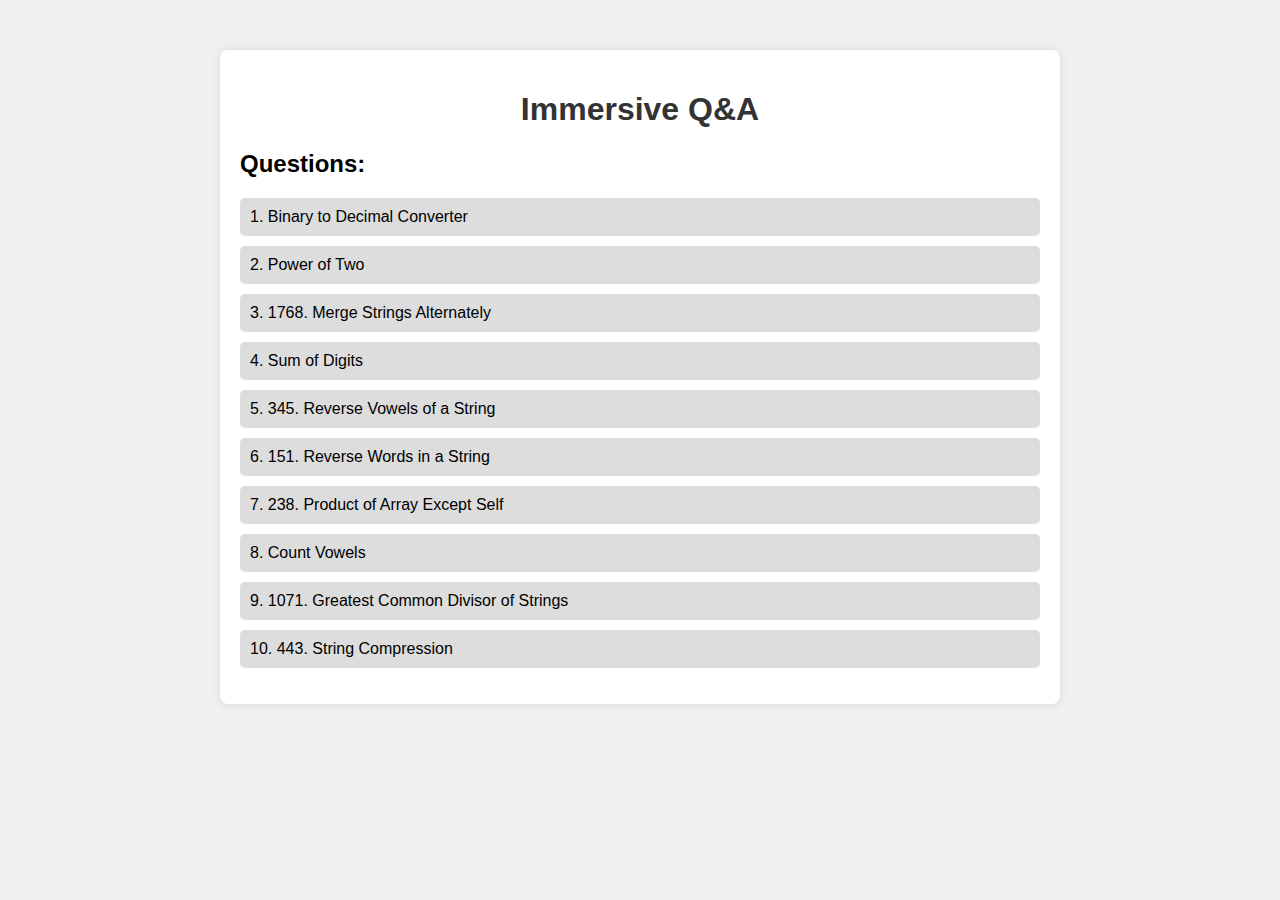
<file: index.html>
<!DOCTYPE html>
<html lang="en">
<head>
    <meta charset="UTF-8">
    <meta name="viewport" content="width=device-width, initial-scale=1.0">
    <title>Immersive Q&A</title>
    <link rel="stylesheet" href="styles.css">
</head>
<body>
    <div class="container">
        <h1>Immersive Q&A</h1>
        <div id="questions-container"></div>
        <div id="answer-container"></div>
    </div>
    <script src="script.js"></script>
</body>
</html>
</file>
<file: styles.css>
body {
    margin: 0;
    padding: 0;
    font-family: Arial, sans-serif;
    background-color: #f0f0f0;
}

.container {
    max-width: 800px;
    margin: 50px auto;
    background-color: #fff;
    padding: 20px;
    box-shadow: 0 0 10px rgba(0, 0, 0, 0.1);
    border-radius: 8px;
}

h1 {
    color: #333;
    text-align: center;
}

ul {
    list-style: none;
    padding: 0;
}

li {
    margin: 10px 0;
    background-color: #ddd;
    padding: 10px;
    border-radius: 5px;
    cursor: pointer;
    transition: background-color 0.3s ease;
}

li:hover {
    background-color: #ccc;
}

#answer-container {
    margin-top: 20px;
    display: none;
}
</file>
